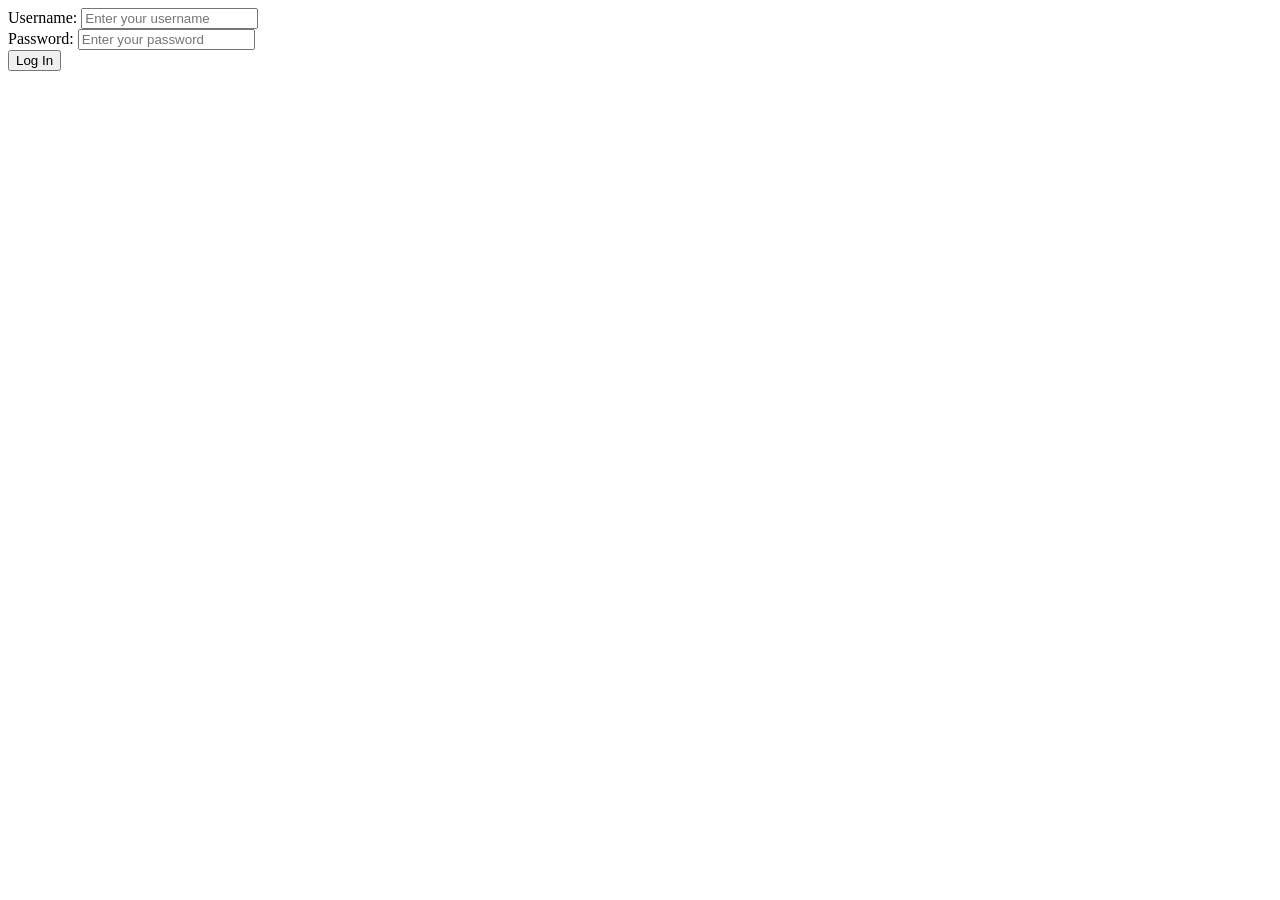
<file: log_in.html>
<!DOCTYPE html>
<html lang="en">
<head>
    <meta charset="UTF-8">
    <meta name="viewport" content="width=device-width, initial-scale=1.0">
    <title>Log-In</title>
</head>
<body>
    <div>
        <label>Username: </label>
        <input placeholder="Enter your username" required>
    </div>
    <div>
        <label>Password: </label>
        <input placeholder="Enter your password" required>
    </div>

    <button>Log In</button>
</body>
</html>
</file>
